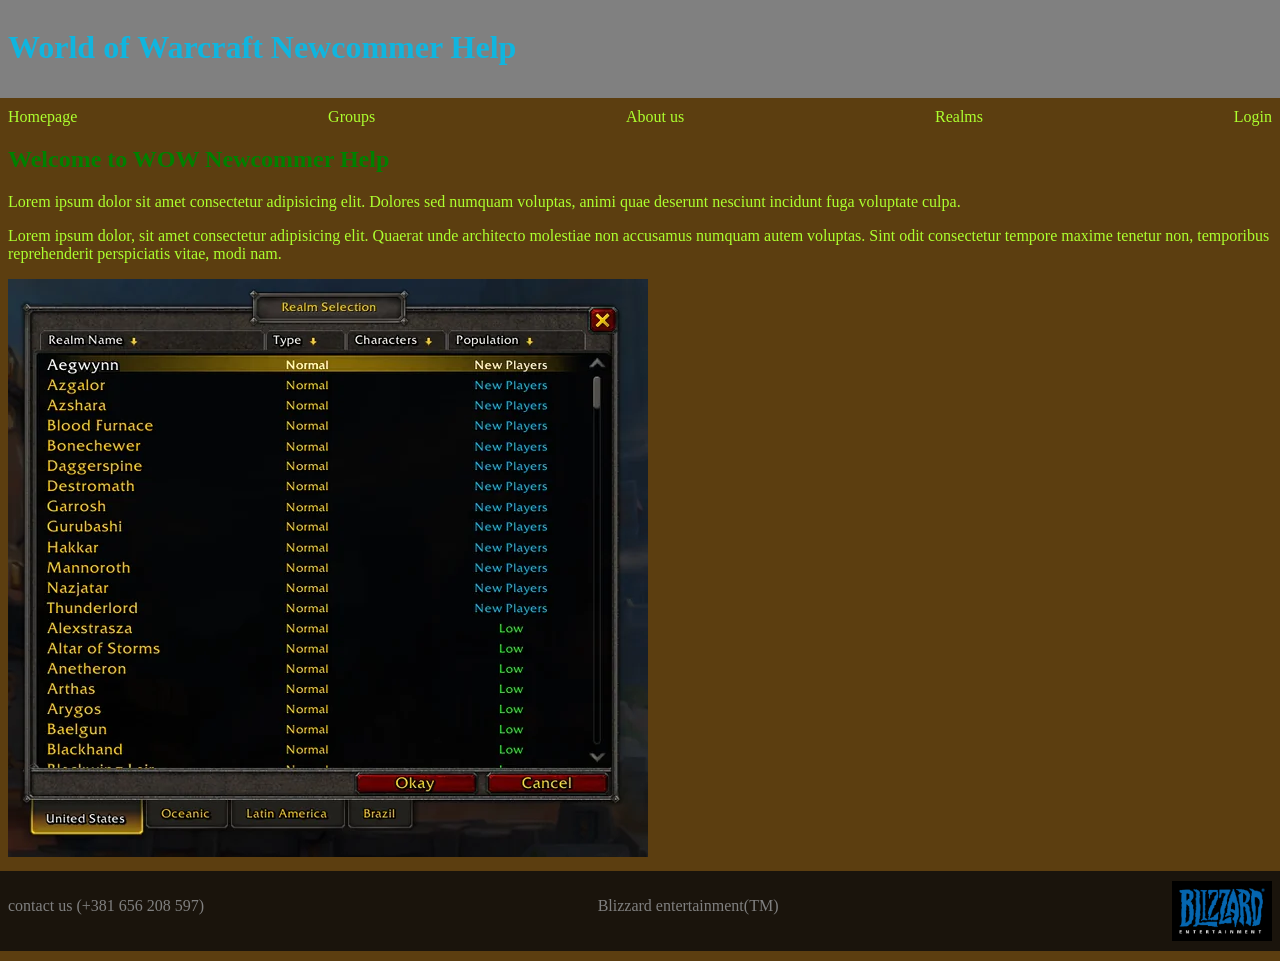
<file: index.html>
<!DOCTYPE html>
<html lang="sr">
<head>
    <meta charset="UTF-8">
    <meta http-equiv="X-UA-Compatible" content="IE=edge">
    <meta name="viewport" content="width=device-width, initial-scale=1.0">
    <title>Document</title>
    <link rel="stylesheet" href="index.css">
</head>
<body>

   <header>
      <h1>World of Warcraft Newcommer Help</h1> 
   </header>

    

    <nav id="nav">
        <a href="http://127.0.0.1:5500/index.html">Homepage</a>
       <a href="http://127.0.0.1:5500/group.html">Groups</a>
       <a href="https://www.blizzard.com/en-us/">About us</a>
       <a href="http://127.0.0.1:5500/realms.html">Realms</a>
       <a href="#">Login</a>
    </nav>
    
    <h2>Welcome to WOW Newcommer Help</h2>
    
    <p>Lorem ipsum dolor sit amet consectetur adipisicing elit. Dolores sed numquam voluptas, animi quae deserunt nesciunt incidunt fuga voluptate culpa.</p>

    <p>Lorem ipsum dolor, sit amet consectetur adipisicing elit. Quaerat unde architecto molestiae non accusamus numquam autem voluptas. Sint odit consectetur tempore maxime tenetur non, temporibus reprehenderit perspiciatis vitae, modi nam.</p>

    <img src="/slike/realm.webp" alt="">

    <footer>
        <p>
            contact us (+381 656 208 597)
        </p>
        <p>
            Blizzard entertainment(TM)
        </p>
        <img src="/slike/blizzard.png" alt="">
    </footer>

    
</body>
</html>
</file>
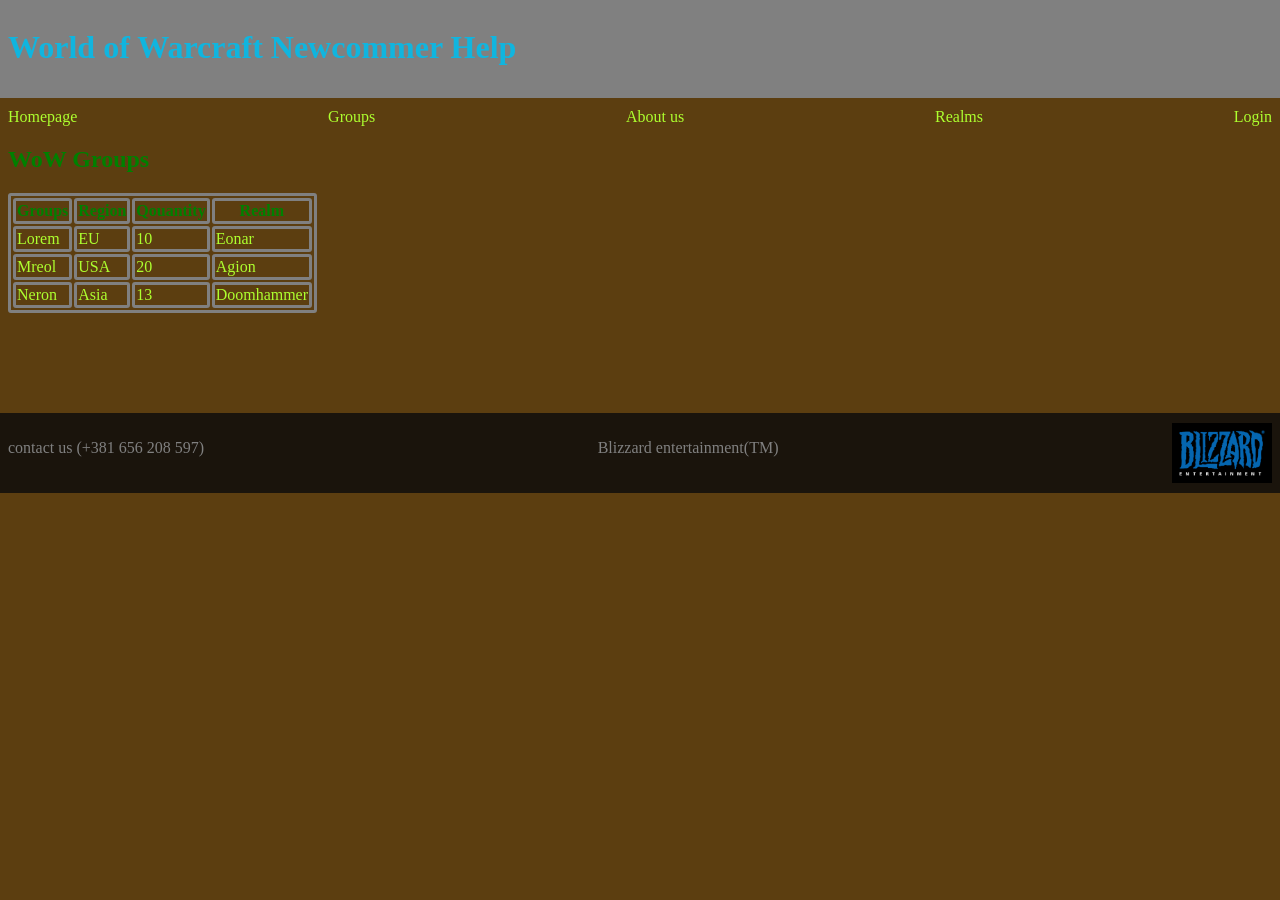
<file: group.html>
<!DOCTYPE html>
<html lang="sr">
<head>
    <meta charset="UTF-8">
    <meta http-equiv="X-UA-Compatible" content="IE=edge">
    <meta name="viewport" content="width=device-width, initial-scale=1.0">
    <title>Document</title>
    <link rel="stylesheet" href="group.css">
</head>
<body>

    <header>
        <h1>World of Warcraft Newcommer Help</h1> 
     </header>

    <nav id="nav">
       <a href="http://127.0.0.1:5500/index.html">Homepage</a>
       <a href="http://127.0.0.1:5500/group.html">Groups</a>
       <a href="https://www.blizzard.com/en-us/">About us</a>
       <a href="http://127.0.0.1:5500/realms.html">Realms</a>
       <a href="#">Login</a>
    </nav>
    
    <h2>WoW Groups</h2>
    
    <table>
       <tr>
           <th>Groups</th>
           <th>Region</th>
           <th>Qouantity</th>
           <th>Realm</th>
       </tr>
       <tr>
           <td>Lorem</td>
           <td>EU</td>
           <td>10</td>
           <td>Eonar</td>
       </tr>
       <tr>
        <td>Mreol</td>
        <td>USA</td>
        <td>20</td>
        <td>Agion</td>
    </tr>
    <tr>
        <td>Neron</td>
        <td>Asia</td>
        <td>13</td>
        <td>Doomhammer</td>
    </tr>
    </table>

    <footer>
        <p>
            contact us (+381 656 208 597)
        </p>
        <p>
            Blizzard entertainment(TM)
        </p>
        <img src="/slike/blizzard.png" alt="">
    </footer>

    
</body>
</html>
</file>
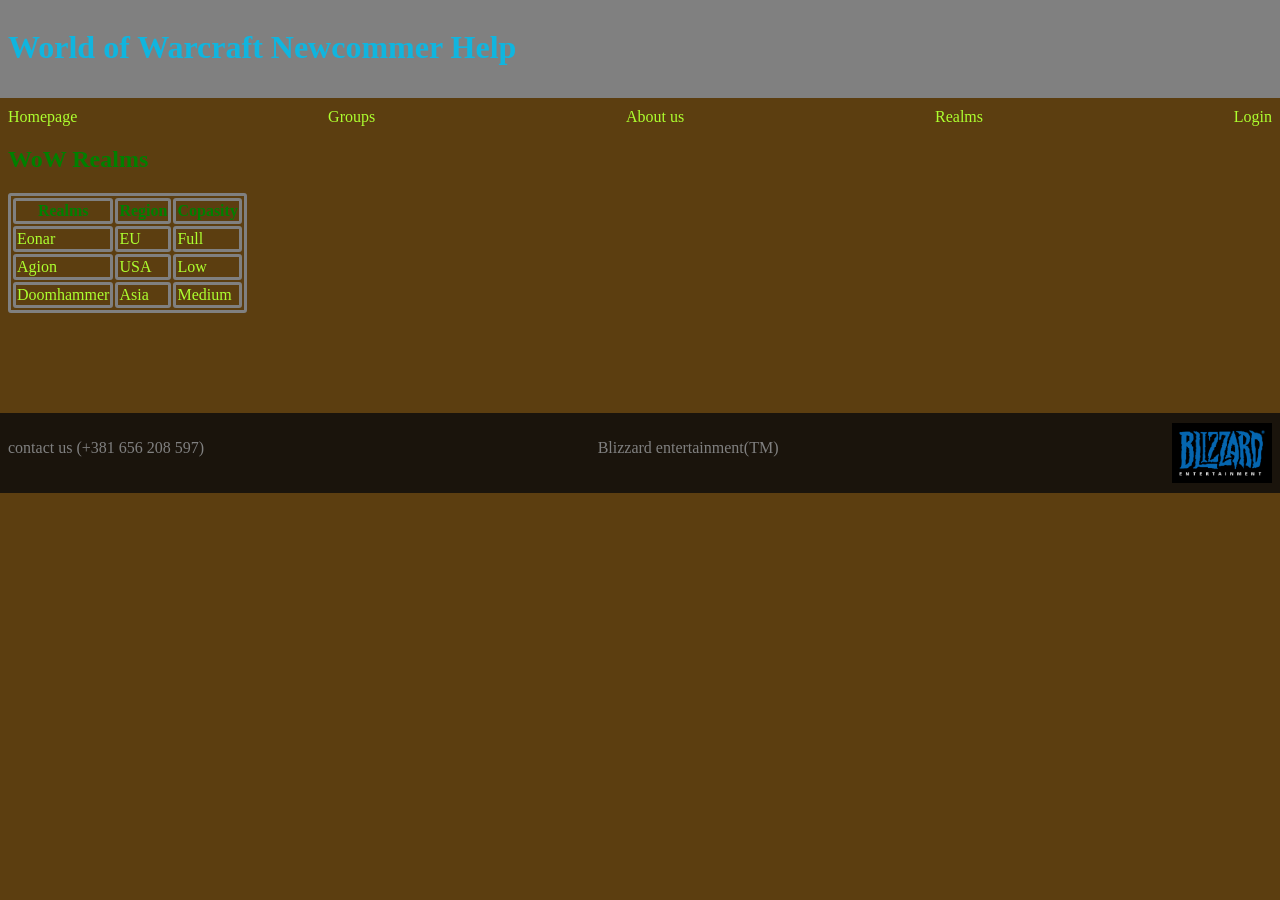
<file: realms.html>
<!DOCTYPE html>
<html lang="sr">
<head>
    <meta charset="UTF-8">
    <meta http-equiv="X-UA-Compatible" content="IE=edge">
    <meta name="viewport" content="width=device-width, initial-scale=1.0">
    <title>Document</title>
    <link rel="stylesheet" href="realms.css">
</head>
<body>

    <header>
        <h1>World of Warcraft Newcommer Help</h1> 
     </header>

    <nav id="nav">
        <a href="http://127.0.0.1:5500/index.html">Homepage</a>
       <a href="http://127.0.0.1:5500/group.html">Groups</a>
       <a href="https://www.blizzard.com/en-us/">About us</a>
       <a href="http://127.0.0.1:5500/realms.html">Realms</a>
       <a href="#">Login</a>
    </nav>
  
    <h2>WoW Realms</h2>
    
    <table>
       <tr>
           <th>Realms</th>
           <th>Region</th>
           <th>Copasity</th>
       </tr>
       <tr>
           <td>Eonar</td>
           <td>EU</td>
           <td>Full</td>

       </tr>
       <tr>
        <td>Agion</td>
        <td>USA</td>
        <td>Low</td>

    </tr>
        <td>Doomhammer</td>
        <td>Asia</td>
        <td>Medium</td>

    </tr>
    </table>


    <footer>
        <p>
            contact us (+381 656 208 597)
        </p>
        <p>
            Blizzard entertainment(TM)
        </p>
        <img src="/slike/blizzard.png" alt="">
    </footer>
    
</body>
</html>
</file>
<file: index.css>
header{
    background-color: grey;
    padding: 10px;
    margin: -10px;
    margin-bottom: 10px;
}


body{
    background-color: rgb(92, 62, 16);
}

h1 {
    color: rgb(16, 181, 223);
    
}

p{
    color: greenyellow;
}

nav a {
    text-decoration: none;
    color: greenyellow;
}

nav{
    display: flex;
    justify-content: right;
    justify-content: space-between;

}

h2 {
    color: green;
}

table, th, td{
    border: solid;
    border-color: grey;
    border-radius: 3px;
}

th {
    color: green;
}
td  {
    color: greenyellow;
}

footer{
    color: gray;
    background-color: rgb(26, 20, 12);
    padding: 10px;
    margin: -10px;
    margin-bottom: 10px;
    margin-top: 10px;
    display: flex;
    justify-content: right;
    justify-content: space-between;

}

footer img{
    width: 100px;
}
footer p{
   color: gray; 
}
</file>
<file: group.css>
header{
    background-color: grey;
    padding: 10px;
    margin: -10px;
    margin-bottom: 10px;
}

body{
    background-color: rgb(92, 62, 16);
}

h1 {
    color: rgb(16, 181, 223);
    
}

nav a {
    text-decoration: none;
    color: greenyellow;
}

nav{
    display: flex;
    justify-content: right;
    justify-content: space-between;

}

h2 {
    color: green;
}

table, th, td{
    border: solid;
    border-color: grey;
    border-radius: 3px;
}

th {
    color: green;
}
td  {
    color: greenyellow;
}

footer{
    color: gray;
    background-color: rgb(26, 20, 12);
    padding: 10px;
    margin: -10px;
    margin-top: 100px;
    display: flex;
    justify-content: right;
    justify-content: space-between;

}

footer img{
    width: 100px;
}
</file>
<file: realms.css>
header{
    background-color: grey;
    padding: 10px;
    margin: -10px;
    margin-bottom: 10px;
}


body{
    background-color: rgb(92, 62, 16);
}

h1 {
    color: rgb(16, 181, 223);
    
}

nav a {
    text-decoration: none;
    color: greenyellow;
}

nav{
    display: flex;
    justify-content: right;
    justify-content: space-between;

}

h2 {
    color: green;
}

table, th, td{
    border: solid;
    border-color: grey;
    border-radius: 3px;
}

th {
    color: green;
}
td  {
    color: greenyellow;
}

footer{
    color: gray;
    background-color: rgb(26, 20, 12);
    padding: 10px;
    margin: -10px;
    margin-top: 100px;
    display: flex;
    justify-content: right;
    justify-content: space-between;

}

footer img{
    width: 100px;
}
</file>
